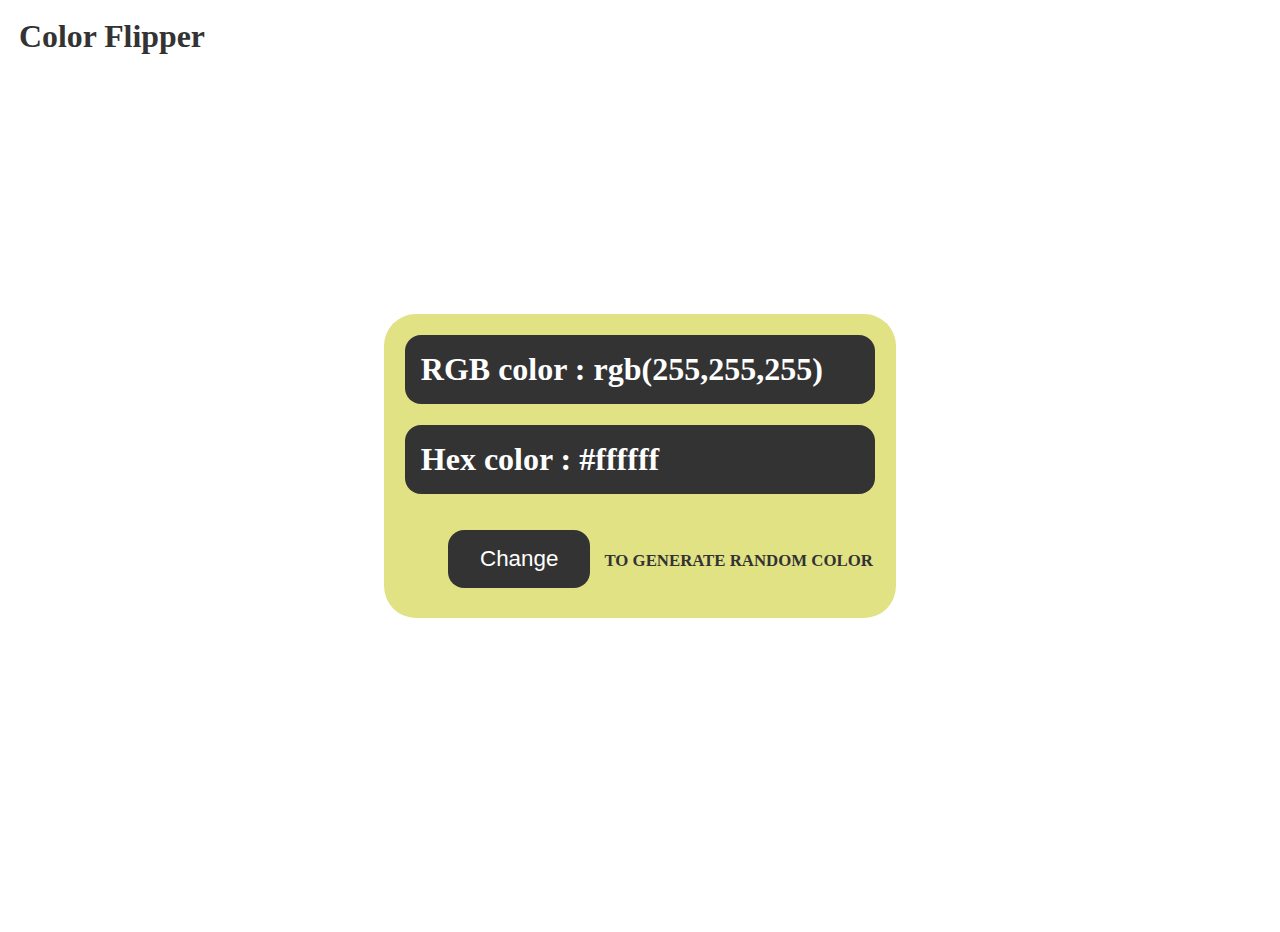
<file: index.html>
<!DOCTYPE html>
<html lang="en">

<head>
    <meta charset="UTF-8">
    <meta http-equiv="X-UA-Compatible" content="IE=edge">
    <meta name="viewport" content="width=device-width, initial-scale=1.0">
    <script src="colorChange.js" defer></script>
    <link rel="stylesheet" href="colorChange.css">
    <title>Color Changing Background</title>
</head>
<body>
    <nav>
        <div class="nav-center">
            <h3>Color Flipper</h3>
        </div>
    </nav>
    <main>
        <div class="container">
            <h1>RGB color : <span class="currentColor">rgb(255,255,255)</span></h1>
            <h1>Hex color : <span class="hexcolor">#ffffff</span></h1>
            
            <button>Change</button>
            <span style="font-size:1.05rem;font-weight:600 ;color: #333;padding-left: 10px; text-transform: uppercase;">to generate random color</span>
        </div>
    </main>
</body>
</html>
</file>
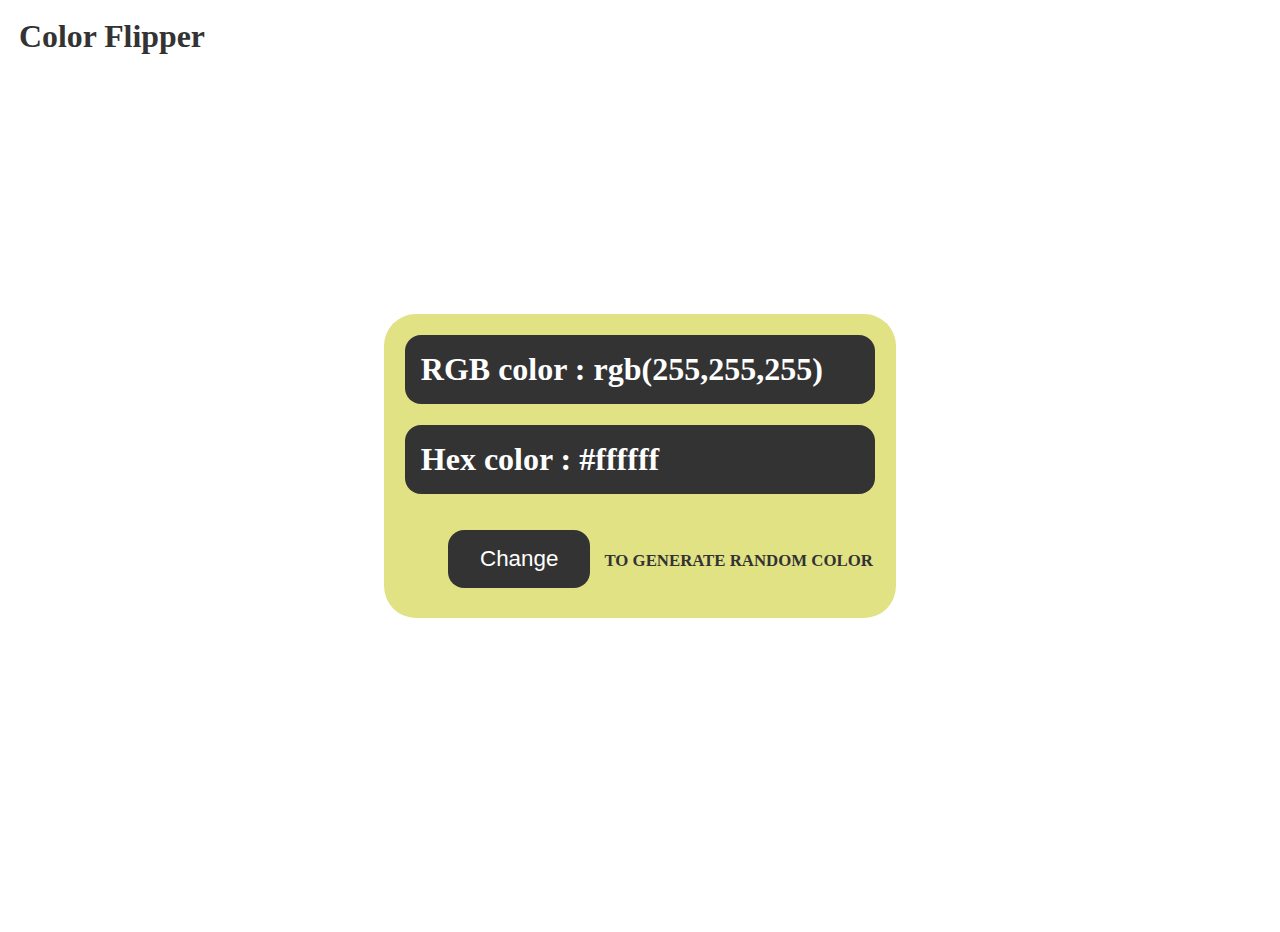
<file: colorChange.html>
<!DOCTYPE html>
<html lang="en">

<head>
    <meta charset="UTF-8">
    <meta http-equiv="X-UA-Compatible" content="IE=edge">
    <meta name="viewport" content="width=device-width, initial-scale=1.0">
    <script src="colorChange.js" defer></script>
    <link rel="stylesheet" href="colorChange.css">
    <title>Color Changing Background</title>
</head>
<body>
    <nav>
        <div class="nav-center">
            <h3>Color Flipper</h3>
        </div>
    </nav>
    <main>
        <div class="container">
            <h1>RGB color : <span class="currentColor">rgb(255,255,255)</span></h1>
            <h1>Hex color : <span class="hexcolor">#ffffff</span></h1>
            
            <button>Change</button>
            <span style="font-size:1.05rem;font-weight:600 ;color: #333;padding-left: 10px; text-transform: uppercase;">to generate random color</span>
        </div>
    </main>
</body>
</html>
</file>
<file: colorChange.css>
*{
    box-sizing: border-box;
    padding: 0;
    margin: 0;
}
main{
    padding: 2rem;
    margin: 1rem;
    min-height: 100vh;
    display: flex;
    justify-content: center;
    align-items: center;
}
.container{
    height: 19rem;
    width: 32rem;
    position: absolute;
    color: rgb(253, 249, 249);
    background-color: rgb(225, 226, 132);
    border-radius: 2rem;
}
h1{
    padding: 1rem;
    margin: 1.3rem;
    background-color: #333;
    color:#fff;
    border-radius: 1rem;
}
button{
    padding: 1rem 2rem;
    margin: 2rem 0rem 2rem 4rem;
    font-size: 1.4rem;
    border-radius: 1rem;
    cursor: pointer;
    margin-top: 1rem;
    border:none;
    outline: none;
    background-color: #333;
    color:#fff;
}
button:hover{
    background-color: #fff;
    color:#333;
    transition:0.3s;
    transform:scale(1.01);
}

nav{
    color: #333;
    background:rgb(255, 255, 255);
    padding: 0.7em;
    font-weight: 500;
    font-size: 1.7rem;
    position: fixed;
    margin-top: -16px;
    width: 100%;
}
</file>
